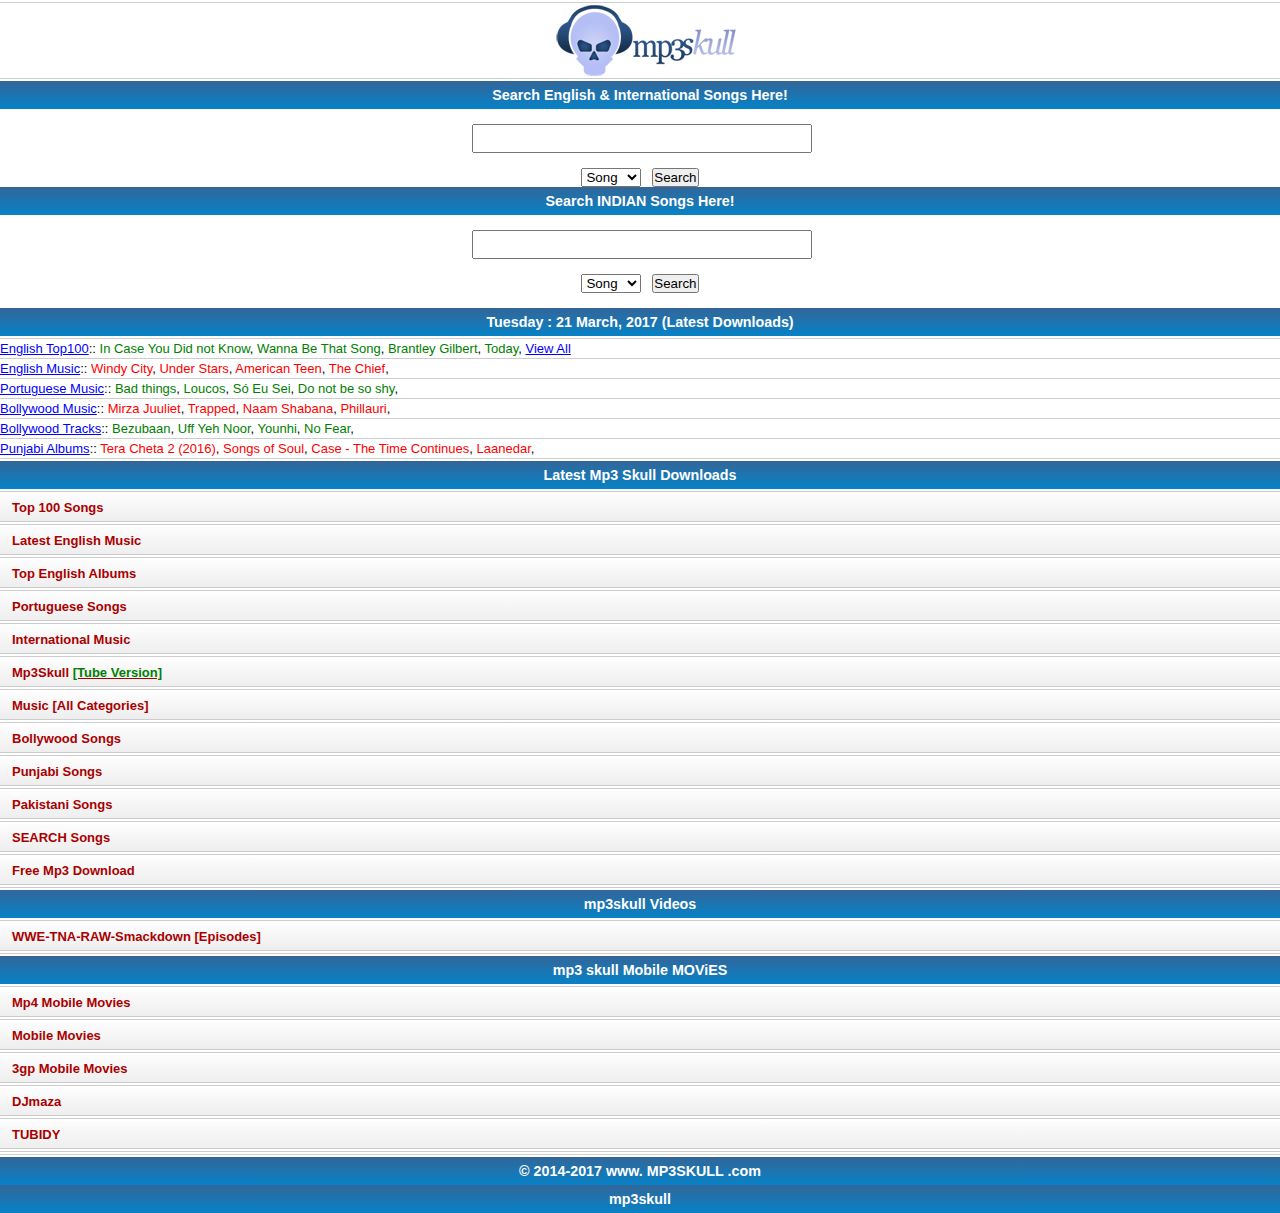
<file: index.html>
<!DOCTYPE HTML PUBLIC "-//W3C//DTD HTML 4.01//EN" "https://www.w3.org/TR/html4/strict.dtd"><html xmlns="https://www.w3.org/1999/xhtml" xmlns:og="https://ogp.me/ns#" xmlns:fb="https://www.facebook.com/2008/fbml"><head><title>Mp3Skull.Com - Free Mp3 Skull Music Download</title><meta name="description" content="Mp3Skull.Com - Free Mp3 Skull Music Download English Songs, Hindi Songs, Punjabi Song, Metal Songs and Many More Stuff" /><meta name="keywords" content="mp3skull, mp3 skull, mp3skull.com, mp3skulls, mp3 skulls, mp3skulls.info, mp3 skull.com, free mp3 download" /><meta name="robots" content="index,follow" /><link rel="shortcut icon" href="/favicon.ico" type="image/x-icon" /><meta name="msvalidate.01" content="C42623F0C3773962CA9206604EBF0BAC" /><meta name="google-site-verification" content="E9iVB0cRXffQvzB9RtAdm2IsT6gI7wFgxIq3Ld-sfjc" /><meta name="content-language" content="english" /><link rel="apple-touch-icon" href="/apple-touch-icon.png" /><link rel="apple-touch-icon" sizes="57x57" href="57x57.png" /><link rel="apple-touch-icon" sizes="72x72" href="72x72.png" /><link rel="apple-touch-icon" sizes="76x76" href="76x76.png" /><link rel="apple-touch-icon" sizes="114x114" href="114x114.png" /><link rel="apple-touch-icon" sizes="120x120" href="120x120.png" /><link rel="apple-touch-icon" sizes="144x144" href="144x144.png" /><link rel="apple-touch-icon" sizes="152x152" href="152x152.png" /><meta http-equiv="Content-Type" content="text/html; charset=UTF-8"><meta charset="UTF-8"><meta name="wot-verification" content="2e7646d1f5aead257ba1"/><meta name="propeller" content="c0fee1a7a937a5b5e9f8a5f1498df06f" /><meta name="viewport" content="width=device-width; initial-scale=1.0; maximum-scale=1.0;"/><link href="/mobile.css" type="text/css" rel="stylesheet" />
<!-- Start Alexa Certify Javascript -->
<script type="text/javascript">
_atrk_opts = { atrk_acct:"p13Nn1QolK10kU", domain:"mp3skulls.info",dynamic: true};
(function() { var as = document.createElement('script'); as.type = 'text/javascript'; as.async = true; as.src = "https://d31qbv1cthcecs.cloudfront.net/atrk.js"; var s = document.getElementsByTagName('script')[0];s.parentNode.insertBefore(as, s); })();
</script>
<noscript><img src="https://d5nxst8fruw4z.cloudfront.net/atrk.gif?account=p13Nn1QolK10kU" style="display:none" height="1" width="1" alt="" /></noscript>
<!-- End Alexa Certify Javascript -->
</head><div id="fb-root"></div><script>(function(d, s, id) {  var js, fjs = d.getElementsByTagName(s)[0];  if (d.getElementById(id)) return;  js = d.createElement(s); js.id = id;  js.src = "//connect.facebook.net/en_US/all.js#xfbml=1&appId=177285149121067";  fjs.parentNode.insertBefore(js, fjs);}(document, 'script', 'facebook-jssdk'));</script><body><center><hr/><span style="font-size: 1px; color: #ffffff;">mp3skull free mp3 songs</span><a href="index.html" title="mp3skull"><img src="logo.jpg" alt="mp3skull.com mp3 downloads"></a></center><hr/>
<h2>Search English & International Songs Here!</h2>
<br/><center>
<form method="GET" action="https://mp3-skulls.net/music/search.php" rel="nofollow">&nbsp;<input type="text" name="ty" size="25" style="font-size:16pt;"><br/><br/><select size="1" name="sh"><option selected>Song</option><option>Album</option><option>Artist</option></select>&nbsp; &nbsp;<input type="submit" value="Search"></form>
</center>
<h2>Search INDIAN Songs Here!</h2><br/><center><form method="GET" action="https://mp3-skulls.net/music/search.php">&nbsp;<input type="text" name="ty" size="25" style="font-size:16pt;"><br/><br/><select size="1" name="sh"><option selected>Song</option><option>Album</option><option>Artist</option></select>&nbsp; &nbsp;<input type="submit" value="Search"></form></center><br/>
<h2>Tuesday : 21 March, 2017 (Latest Downloads)</h2><hr/><font color='blue'><u>English Top100</u></font>:: <font color='green'>     In Case You Did not Know</font>, <font color='green'>    Wanna Be That Song</font>, <font color='green'>    Brantley Gilbert</font>, <font color='green'>    Today</font>, <a href='/music/view.php?cat=top100'><font color='blue'><u>View All</u></font></a><hr/><font color='blue'><u>English Music</u></font>:: <font color='red'>  Windy City</font>, <font color='red'>  Under Stars</font>, <font color='red'>  American Teen</font>, <font color='red'>  The Chief</font>, <hr/><font color='blue'><u>Portuguese Music</u></font>:: <font color='green'>  Bad things</font>, <font color='green'>  Loucos</font>, <font color='green'>  Só Eu Sei</font>, <font color='green'>  Do not be so shy</font>, <hr/><font color='blue'><u>Bollywood Music</u></font>:: <font color='red'>  Mirza Juuliet</font>, <font color='red'>  Trapped</font>, <font color='red'>  Naam Shabana</font>, <font color='red'>  Phillauri</font>, <hr/><font color='blue'><u>Bollywood Tracks</u></font>:: <font color='green'>  Bezubaan</font>, <font color='green'>  Uff Yeh Noor</font>, <font color='green'>  Younhi</font>, <font color='green'>  No Fear</font>, <hr/><font color='blue'><u>Punjabi Albums</u></font>::  <font color='red'> Tera Cheta 2 (2016)</font>,  <font color='red'> Songs of Soul</font>,  <font color='red'> Case - The Time Continues</font>,  <font color='red'> Laanedar</font>, <hr/><h2>Latest Mp3 Skull Downloads</h2><div class="catList"><hr/><div class="catRowHome"><a href="/music/view.php?cat=top100" title="top 100 songs">Top 100 Songs</a></div><hr/><div class="catRowHome"><a href="/music/view.php?cat=English" rel="nofollow" title="English Music 2016">Latest English Music</a></div><hr/><div class="catRowHome"><a href="/music/view.php?cat=English%202016" rel="nofollow" title="Top English Albums">Top English Albums</a></div><hr/><div class="catRowHome"><a href="/music/view.php?cat=portuguese" rel="nofollow" title="Top portuguese Songs">Portuguese Songs</a></div><hr/><div class="catRowHome"><a href="/music/international.php" title="mp3skull">International Music</a></div><hr/><div class="catRowHome"><a href="https://imp3skull.us" rel="nofollow" title="mp3skull">Mp3Skull <u><font color="green">[Tube Version]</font></u></a></div><hr/><div class="catRowHome"><a href="/music/index.php" title="mp3 skull">Music [All Categories]</a></div><hr/><div class="catRowHome"><a href="/music/hindi_music.php" title="mp3 download">Bollywood Songs</a></div><hr/><div class="catRowHome"><a href="/music/punjabi_music.php">Punjabi Songs</a></div><hr/><div class="catRowHome"><a href="/music/full.php?type=Pakistani" rel="nofollow" >Pakistani Songs</a></div><hr/><div class="catRowHome"><a href="/music/sea.php" rel="nofollow">SEARCH Songs</a></div><hr/><div class="catRowHome"><a href="/free-mp3-download.html" title="mp3skull">Free Mp3 Download</a></div><hr/></div><h2>mp3skull Videos</h2><div class="catList"><hr/><div class="catRowHome"><a href="https://mobilemovies.me/movies/WWE-TNA-RAW-Smackdown/">WWE-TNA-RAW-Smackdown [Episodes]</a></div><hr/></div><h2>mp3 skull Mobile MOViES</h2><div class="catList"><hr/><div class="catRowHome"><a href="https://mobilemovies.me/movies/bollywood/"title="Mp4 Mobile Movies">Mp4 Mobile Movies</a></div><hr/><div class="catRowHome"><a href="https://mobilemovies.me/movies/bollywood/" title="mobile movies">Mobile Movies</a></div><hr/><div class="catRowHome"><a href="https://mobilemovies.me/" title="mobile movies">3gp Mobile Movies</a></div><hr/><div class="catRowHome"><a href="https://mobilemovies.me/djmaza-com.html" title="djmaza">DJmaza</a></div><hr/><div class="catRowHome"><a href="https://mobilemovies.me/www-tubidy-com.html" title="tubidy">TUBIDY</a></div><hr/></div><div class="fb-like" data-href="https://www.facebook.com/DownloadFreeFullMovie.Tv" data-width="The pixel width of the plugin" data-height="The pixel height of the plugin" data-colorscheme="light" data-layout="standard" data-action="like" data-show-faces="false" data-send="false"></div><hr/>
<script src="https://apis.google.com/js/platform.js" async defer></script>
<!-- Place this tag where you want the widget to render. -->
<div class="g-follow" data-annotation="bubble" data-height="24" data-href="https://www.google.com/+Mp3hungamaNetInFreeHindiSongsDownloads" data-rel="publisher"></div>
<h2>&copy; 2014-2017 www. MP3SKULL .com</h2><h1>mp3skull</h1><script type="text/javascript">var sc_project=9734136; var sc_invisible=1; var sc_security="c0ae6f71"; var scJsHost=(("https:"==document.location.protocol) ?"https://secure." : "https://www.");document.write("<sc"+"ript type='text/javascript' src='" +scJsHost+"statcounter.com/counter/counter.js'></"+"script>");</script><noscript><div class="statcounter"><a title="web analytics"href="https://statcounter.com/" target="_blank"><imgclass="statcounter"src="https://c.statcounter.com/9734136/0/c0ae6f71/1/"alt="web analytics"></a></div></noscript>
<script>
  (function(i,s,o,g,r,a,m){i['GoogleAnalyticsObject']=r;i[r]=i[r]||function(){
  (i[r].q=i[r].q||[]).push(arguments)},i[r].l=1*new Date();a=s.createElement(o),
  m=s.getElementsByTagName(o)[0];a.async=1;a.src=g;m.parentNode.insertBefore(a,m)
  })(window,document,'script','//www.google-analytics.com/analytics.js','ga');

  ga('create', 'UA-61288285-6', 'auto');
  ga('send', 'pageview');

</script></body></html>
</file>
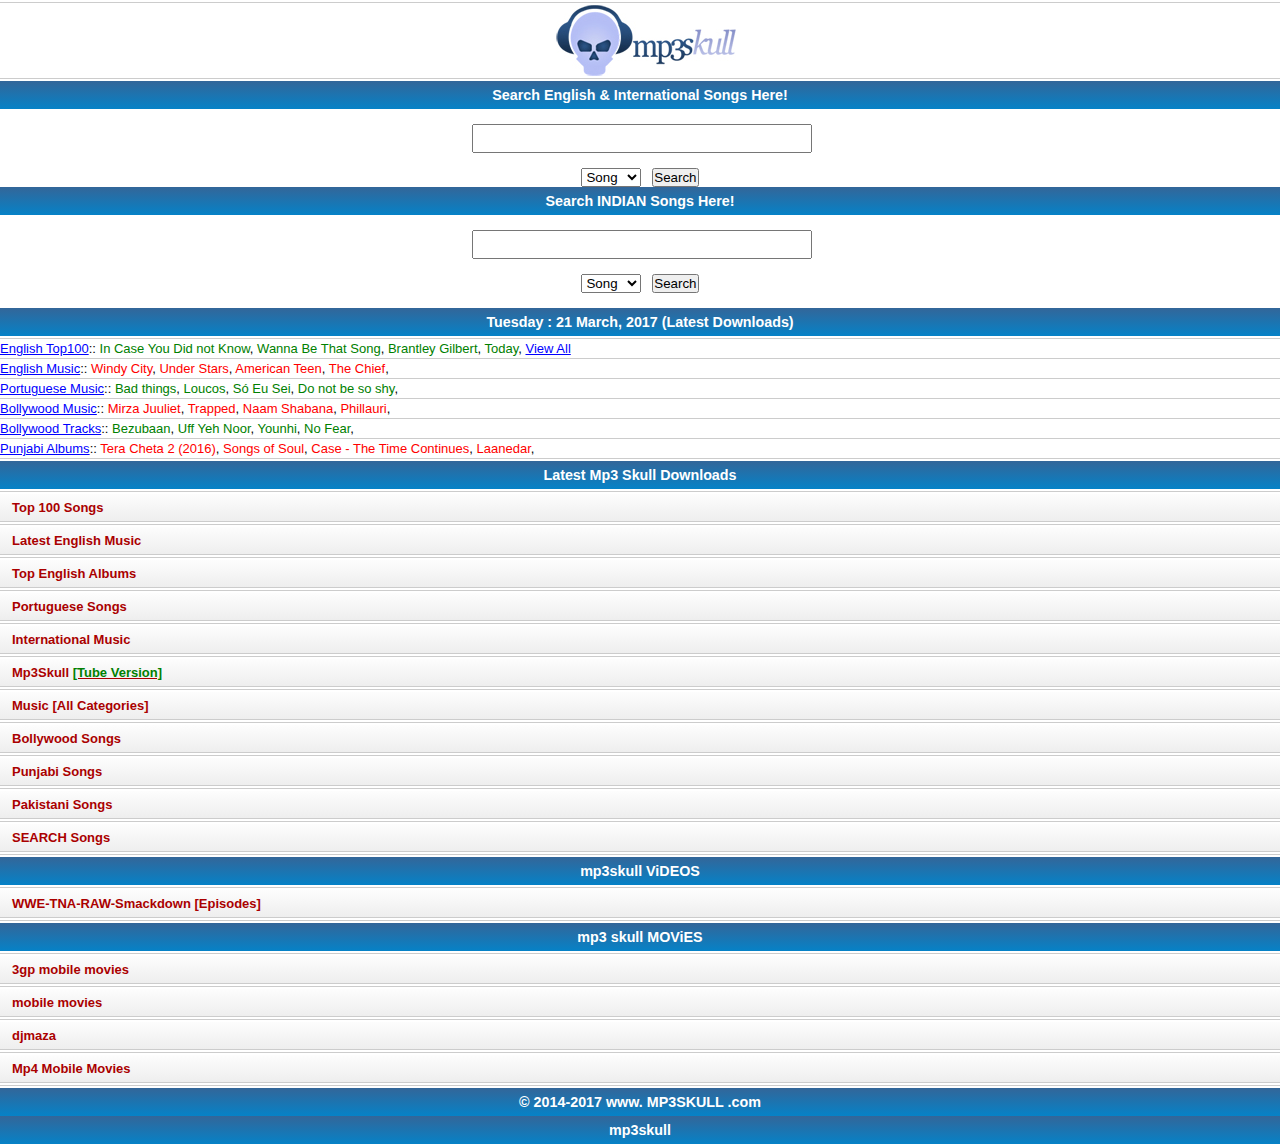
<file: free-mp3-download.html>
<!DOCTYPE HTML PUBLIC "-//W3C//DTD HTML 4.01//EN" "https://www.w3.org/TR/html4/strict.dtd"><html xmlns="https://www.w3.org/1999/xhtml" xmlns:og="https://ogp.me/ns#" xmlns:fb="https://www.facebook.com/2008/fbml"><head>
<title>Free Music Mp3 Download mp3skull.com</title>
<meta name="description" content="Mp3Skull.Com - Free Music Mp3 Download, Bollywood Songs, Video Songs, Mp4 Movies" /><meta name="keywords" content="mp3skull, mp3 skull, mp3skull.com, mp3 skull videos, mp3skulls.info, mp3skulls.to, free mp3 download" /><meta name="robots" content="index,follow" /><meta property="og:title" content="Free Music Mp3 Download" /><meta property="og:type" content="song" /><meta property="og:image" content="/logo.jpg" /><meta property="og:url" content="/music/free-mp3-download.html" /><meta property="og:description" content="Mp3skull"/><meta property="og:site_name" content="Mp3skull"/><link rel="shortcut icon" href="/favicon.ico" type="image/x-icon" /><meta name="msvalidate.01" content="C42623F0C3773962CA9206604EBF0BAC" /><meta name="google-site-verification" content="E9iVB0cRXffQvzB9RtAdm2IsT6gI7wFgxIq3Ld-sfjc" /><meta name="content-language" content="english" /><link rel="apple-touch-icon" href="/apple-touch-icon.png" /><link rel="apple-touch-icon" sizes="57x57" href="57x57.png" /><link rel="apple-touch-icon" sizes="72x72" href="72x72.png" /><link rel="apple-touch-icon" sizes="76x76" href="76x76.png" /><link rel="apple-touch-icon" sizes="114x114" href="114x114.png" /><link rel="apple-touch-icon" sizes="120x120" href="120x120.png" /><link rel="apple-touch-icon" sizes="144x144" href="144x144.png" /><link rel="apple-touch-icon" sizes="152x152" href="152x152.png" /><meta http-equiv="Content-Type" content="text/html; charset=UTF-8"><meta charset="UTF-8"><meta name="propeller" content="c0fee1a7a937a5b5e9f8a5f1498df06f" /><meta name="viewport" content="width=device-width; initial-scale=1.0; maximum-scale=1.0;"/><link href="/mobile.css" type="text/css" rel="stylesheet" />
<!-- Start Alexa Certify Javascript -->
<script type="text/javascript">
_atrk_opts = { atrk_acct:"p13Nn1QolK10kU", domain:"mp3skulls.info",dynamic: true};
(function() { var as = document.createElement('script'); as.type = 'text/javascript'; as.async = true; as.src = "https://d31qbv1cthcecs.cloudfront.net/atrk.js"; var s = document.getElementsByTagName('script')[0];s.parentNode.insertBefore(as, s); })();
</script>
<noscript><img src="https://d5nxst8fruw4z.cloudfront.net/atrk.gif?account=p13Nn1QolK10kU" style="display:none" height="1" width="1" alt="" /></noscript>
<!-- End Alexa Certify Javascript --> 
</head><div id="fb-root"></div><script>(function(d, s, id) {  var js, fjs = d.getElementsByTagName(s)[0];  if (d.getElementById(id)) return;  js = d.createElement(s); js.id = id;  js.src = "//connect.facebook.net/en_US/all.js#xfbml=1&appId=177285149121067";  fjs.parentNode.insertBefore(js, fjs);}(document, 'script', 'facebook-jssdk'));</script><body><center><hr/><span style="font-size: 1px; color: #ffffff;">mp3skull free mp3 songs</span><a href="index.html" title="mp3skull"><img src="/logo.jpg" alt="mp3skull.com"></a></center><hr/>
<h2>Search English & International Songs Here!</h2>
<br/><center>
<form method="GET" action="https://mp3-skulls.net/music/search.php" rel="nofollow">&nbsp;<input type="text" name="ty" size="25" style="font-size:16pt;"><br/><br/><select size="1" name="sh"><option selected>Song</option><option>Album</option><option>Artist</option></select>&nbsp; &nbsp;<input type="submit" value="Search"></form>
</center>
<h2>Search INDIAN Songs Here!</h2><br/><center><form method="GET" action="https://mp3-skulls.net/music/search.php" rel="nofollow">&nbsp;<input type="text" name="ty" size="25" style="font-size:16pt;"><br/><br/><select size="1" name="sh"><option selected>Song</option><option>Album</option><option>Artist</option></select>&nbsp; &nbsp;<input type="submit" value="Search"></form></center><br/><h2>Tuesday : 21 March, 2017 (Latest Downloads)</h2><hr/><font color='blue'><u>English Top100</u></font>:: <font color='green'>     In Case You Did not Know</font>, <font color='green'>    Wanna Be That Song</font>, <font color='green'>    Brantley Gilbert</font>, <font color='green'>    Today</font>, <a href='/music/view.php?cat=top100'><font color='blue'><u>View All</u></font></a><hr/><font color='blue'><u>English Music</u></font>:: <font color='red'>  Windy City</font>, <font color='red'>  Under Stars</font>, <font color='red'>  American Teen</font>, <font color='red'>  The Chief</font>, <hr/><font color='blue'><u>Portuguese Music</u></font>:: <font color='green'>  Bad things</font>, <font color='green'>  Loucos</font>, <font color='green'>  Só Eu Sei</font>, <font color='green'>  Do not be so shy</font>, <hr/><font color='blue'><u>Bollywood Music</u></font>:: <font color='red'>  Mirza Juuliet</font>, <font color='red'>  Trapped</font>, <font color='red'>  Naam Shabana</font>, <font color='red'>  Phillauri</font>, <hr/><font color='blue'><u>Bollywood Tracks</u></font>:: <font color='green'>  Bezubaan</font>, <font color='green'>  Uff Yeh Noor</font>, <font color='green'>  Younhi</font>, <font color='green'>  No Fear</font>, <hr/><font color='blue'><u>Punjabi Albums</u></font>::  <font color='red'> Tera Cheta 2 (2016)</font>,  <font color='red'> Songs of Soul</font>,  <font color='red'> Case - The Time Continues</font>,  <font color='red'> Laanedar</font>, <hr/><h2>Latest Mp3 Skull Downloads</h2><div class="catList"><hr/><div class="catRowHome"><a href="/music/view.php?cat=top100" rel="nofollow" title="top 100 songs">Top 100 Songs</a></div><hr/><div class="catRowHome"><a href="/music/view.php?cat=English" rel="nofollow" title="English Music 2016">Latest English Music</a></div><hr/><div class="catRowHome"><a href="/music/view.php?cat=English%202016" rel="nofollow" title="Top English Albums">Top English Albums</a></div><hr/><div class="catRowHome"><a href="/music/view.php?cat=portuguese" rel="nofollow" title="Top portuguese Songs">Portuguese Songs</a></div><hr/><div class="catRowHome"><a href="/music/international.php" title="skull mp3">International Music</a></div><hr/><div class="catRowHome"><a href="https://imp3skull.us" title="mp3skull">Mp3Skull <u><font color="green">[Tube Version]</font></u></a></div><hr/><div class="catRowHome"><a href="/music/index.php" title="mp3 songs download">Music [All Categories]</a></div><hr/><div class="catRowHome"><a href="/music/hindi_music.php">Bollywood Songs</a></div><hr/><div class="catRowHome"><a href="/music/punjabi_music.php">Punjabi Songs</a></div><hr/><div class="catRowHome"><a href="/music/full.php?type=Pakistani" rel="nofollow">Pakistani Songs</a></div><hr/><div class="catRowHome"><a href="/music/sea.php" rel="nofollow">SEARCH Songs</a></div><hr/></div><h2>mp3skull ViDEOS</h2><div class="catList"><hr/><div class="catRowHome"><a href="https://mobilemovies.me/movies/WWE-TNA-RAW-Smackdown/">WWE-TNA-RAW-Smackdown [Episodes]</a></div><hr/></div><h2>mp3 skull MOViES</h2><div class="catList"><hr/><div class="catRowHome"><a href="https://mobilemovies.me">3gp mobile movies</a></div><hr/><div class="catRowHome"><a href="https://mobilemovies.me/movies/bollywood/" title="mobile movies">mobile movies</a></div><hr/><div class="catRowHome"><a href="https://mobilemovies.me/djmaza-com.html" title="djmaza">djmaza</a></div><hr/><div class="catRowHome"><a href="https://mobilemovies.me/movies/bollywood/" title="Mp4 Mobile Movies">Mp4 Mobile Movies</a></div><hr/></div><div class="fb-like" data-href="https://www.facebook.com/DownloadFreeFullMovie.Tv" data-width="The pixel width of the plugin" data-height="The pixel height of the plugin" data-colorscheme="light" data-layout="standard" data-action="like" data-show-faces="false" data-send="false"></div><h2>&copy; 2014-2017 www. MP3SKULL .com</h2><h1>mp3skull</h1><script type="text/javascript">var sc_project=9734136; var sc_invisible=1; var sc_security="c0ae6f71"; var scJsHost=(("https:"==document.location.protocol) ?"https://secure." : "https://www.");document.write("<sc"+"ript type='text/javascript' src='" +scJsHost+"statcounter.com/counter/counter.js'></"+"script>");</script><noscript><div class="statcounter"><a title="web analytics"href="https://statcounter.com/" target="_blank"><imgclass="statcounter"src="https://c.statcounter.com/9734136/0/c0ae6f71/1/"alt="web analytics"></a></div></noscript>
<script>
  (function(i,s,o,g,r,a,m){i['GoogleAnalyticsObject']=r;i[r]=i[r]||function(){
  (i[r].q=i[r].q||[]).push(arguments)},i[r].l=1*new Date();a=s.createElement(o),
  m=s.getElementsByTagName(o)[0];a.async=1;a.src=g;m.parentNode.insertBefore(a,m)
  })(window,document,'script','//www.google-analytics.com/analytics.js','ga');

  ga('create', 'UA-61288285-6', 'auto');
  ga('send', 'pageview');

</script></body></html>
</file>
<file: mobile.css>
body{color:#000;font-family:verdana,"Comic Sans MS",Helvetica,sans-serif;margin:0;padding:0;font-size:small}body *{margin:0;padding:0}a img,:link img,:visited img{border:none}a{text-decoration:none;color:#a00}a:hover{text-decoration:underline}b{font-weight:700}.tCenter{text-align:center}.logo1{background:url(../images/bg.png) repeat-x #08a0db;color:#fff;text-align:center}.logo{color:#fff;background:#000;text-align:center}.search{background:#0682c7;background:-moz-linear-gradient(top,#0e98e3 0%,#0682c7 100%);background:-webkit-gradient(linear,left top,left bottom,color-stop(0%,#0e98e3),color-stop(100%,#0682c7));background:-webkit-linear-gradient(top,#0e98e3 0%,#0682c7 100%);text-align:center;border:1px solid #0682c7;color:#fff;font-size:110%;padding:4px}.search1{background-color:#137A9F;padding:3px;text-align:center;color:#fff}.search12{padding:8px;text-align:center;background:#d4eaf3}hr{background-color:#ccc;border:medium none;height:1px;margin:2px 0;padding:0}h1,h2,h3{background:#369;background:-moz-linear-gradient(top,#369 0%,#0682c7 100%);background:-webkit-gradient(linear,left top,left bottom,color-stop(0%,#369),color-stop(100%,#0682c7));background:-webkit-linear-gradient(top,#369 0%,#0682c7 100%);text-align:center;color:#fff;font-size:110%;padding:6px}h111,h222,h333{background:#0682c7;background:-moz-linear-gradient(top,#0e98e3 0%,#0682c7 100%);background:-webkit-gradient(linear,left top,left bottom,color-stop(0%,#0e98e3),color-stop(100%,#0682c7));background:-webkit-linear-gradient(top,#0e98e3 0%,#0682c7 100%);text-align:center;border:1px solid #0682c7;color:#fff;font-size:110%;padding:5px}h2 a{color:#fff}.randomFile h3{text-align:left}.f1{text-align:center;border:1px solid #0682c7;color:#fff;font-size:110%;padding:5px;background:#369;font-weight:700;background:-moz-linear-gradient(top,#369 0%,#0682c7 100%);background:-webkit-gradient(linear,left top,left bottom,color-stop(0%,#369),color-stop(100%,#0682c7));background:-webkit-linear-gradient(top,#369 0%,#0682c7 100%);text-align:center;color:#fff;font-size:110%;padding:6px}.f11{text-align:center;border:1px solid #0682c7;color:#fff;font-size:110%;padding:5px;background:#0682c7;font-weight:700;background:-moz-linear-gradient(top,#0e98e3 0%,#0682c7 100%);background:-webkit-gradient(linear,left top,left bottom,color-stop(0%,#0e98e3),color-stop(100%,#0682c7));background:-webkit-linear-gradient(top,#0e98e3 0%,#0682c7 100%)}.f1 a{color:#fff}.f11 a{color:#fff}.hd{background:#eee;color:#0E71C6;font-size:small;font-weight:bolder;line-height:20px;padding:0;text-align:center;vertical-align:middle}.clr{clear:both}.absmiddle{vertical-align:middle;border:none;border-radius:10px}.ct{margin-right:3px;vertical-align:middle;padding:1px;border:1px solid #999}.odd,.even,.sl{vertical-align:middle}.odd{background:#f5f5fa}.even{background:#fff}.description{background:#f5f5f5;color:#222;padding:5px;text-align:center}.description a{text-decoration:underline}.filedescription{background:#f5f5f5;padding:5px 0;text-align:center}.fl td{padding:5px 2px;border-bottom:1px solid #ccc}.fl a{vertical-align:middle}.fl img{padding:1px;border-radius:10px}.fl div{display:table-cell}.tblimg{width:65px;text-align:center}.link1{color:#0E71C6}.button{color:#086C8F;font-weight:700}.red{color:red}.info{color:red;background:#fff;text-align:center;padding:2px}p{padding:2px 0}table{width:100%;margin:auto}.dtype{border-bottom:1px solid #ccc;font-size:x-small;padding:5px;text-align:center}.fileName{font-weight:700}.fileName	span{color:#555;text-decoration:none}.fileName	img{padding-right:3px}.downLink{margin:5px 0}.dwnLink{font-weight:700}.pgn{background:#fff;padding:5px 0;text-align:center}.pgn form{padding-top:5px}.pgn a,.pgn span{padding:2px 5px;margin:0 1px;font-weight:700;-moz-border-radius:5px;-webkit-border-radius:5px}.pgn a{border:1px solid #ccc;background:#f5f5f5}.pgn div{padding-top:5px}.pgn span,.pgn a:hover{border:1px solid #ccc;background:#ddd;color:#777}img{vertical-align:middle}.showimage{padding:5px;text-align:center}a.top{color:#FF7F00;text-decoration:none}.updates div{background:#FDFDFD;background:-moz-linear-gradient(top,#FDFDFD 0%,#EEE 100%);background:-webkit-gradient(linear,left top,left bottom,color-stop(0%,#FDFDFD),color-stop(100%,#EEE));background:-webkit-linear-gradient(top,#FDFDFD 0%,#EEE 100%);border-bottom:1px solid #ccc;padding:8px}.catRowHome,.catRow{border-bottom:1px solid #ccc;background:#FDFDFD;background:-moz-linear-gradient(top,#FDFDFD 0%,#EEE 100%);background:-webkit-gradient(linear,left top,left bottom,color-stop(0%,#FDFDFD),color-stop(100%,#EEE));background:-webkit-linear-gradient(top,#FDFDFD 0%,#EEE 100%);font-weight:700}.catRow:hover,.catRowHome:hover{background:#EDEDED;background:-moz-linear-gradient(top,#d4eaf3 0%,#d4eaf3 100%);background:-webkit-gradient(linear,left top,left bottom,color-stop(0%,#d4eaf3),color-stop(100%,#d4eaf3));background:-webkit-linear-gradient(top,#d4eaf3 0%,#d4eaf3 100%)}.catRow a{display:block;padding:6px}.catRowHome a{display:block;background:url(../images/arrow.png) no-repeat left center;padding:6px;padding-left:12px}.catRow img{border-radius:10px}.catRow a div span,.catRowHome a div span,{font-size:x-small;color:#5a5;font-weight:400}.fl{border-bottom:1px solid #ccc;background:#FDFDFD;background:-moz-linear-gradient(top,#FDFDFD 0%,#EEE 100%);background:-webkit-gradient(linear,left top,left bottom,color-stop(0%,#FDFDFD),color-stop(100%,#EEE));background:-webkit-linear-gradient(top,#FDFDFD 0%,#EEE 100%)}.fl:hover{background:#EDEDED;background:-moz-linear-gradient(top,#d4eaf3 0%,#d4eaf3 100%);background:-webkit-gradient(linear,left top,left bottom,color-stop(0%,#EDEDED),color-stop(100%,#DADADA));background:-webkit-linear-gradient(top,#EDEDED 0%,#DADADA 100%)}.fl:focus1{background:#EDEDED;background:-moz-linear-gradient(top,#fbb757 0%,#ea8615 100%);background:-webkit-gradient(linear,left top,left bottom,color-stop(0%,#fbb757),color-stop(100%,#ea8615));background:-webkit-linear-gradient(top,#fbb757 0%,#ea8615 100%)}.fl span{color:#000;font-weight:400}.fl a img{margin-right:3px;border:none;border-radius:10px}.fl a div div{vertical-align:middle;display:table-cell}.path{padding:2px;margin:5px 0;font-weight:700;background:#d4eaf3}.path a{color:#CD3508}.error{background:#FFEFEF;border:1px solid red;margin:5px;padding:5px;font-weight:700;text-align:center;color:red}.fshow{padding:3px;text-align:center;background:#fff;border-bottom:1px solid #ddd}.thumbimg{vertical-align:middle;border:none;border-radius:10px}.db{font-size:small;text-align:center;padding:5px}.ad1{background:#fff;text-align:center}.ad5{background:#EEE;border:1px solid #DDD;padding:2px;text-align:center}.ad2{background:#EEE;padding:2px;text-align:center}.fb{font-weight:700}.bkmk{background:#FFC;border:4px double #FC0;color:red;padding:4px;text-align:center}.bkmk1{text-align:center;color:red;background-color:#92D5FF;border:1px dashed #000;padding:6px 4px}.title{text-align:center;background:#dde7f1;color:#369;border:1px solid #abc;font-size:100%;padding:4px}.titl1{text-align:center;background:#dde7f1;color:#369;border:1px solid #abc;font-size:100%;padding:2px}.toptitle{border-bottom:1px solid #D6DDEF;padding:4px;background:#F5F5F5;padding-left:3px}.songbox{border-bottom:1px solid #D6DDEF;padding:4px;background:#F5F5F5;padding-left:3px;font-weight:700};
</file>
